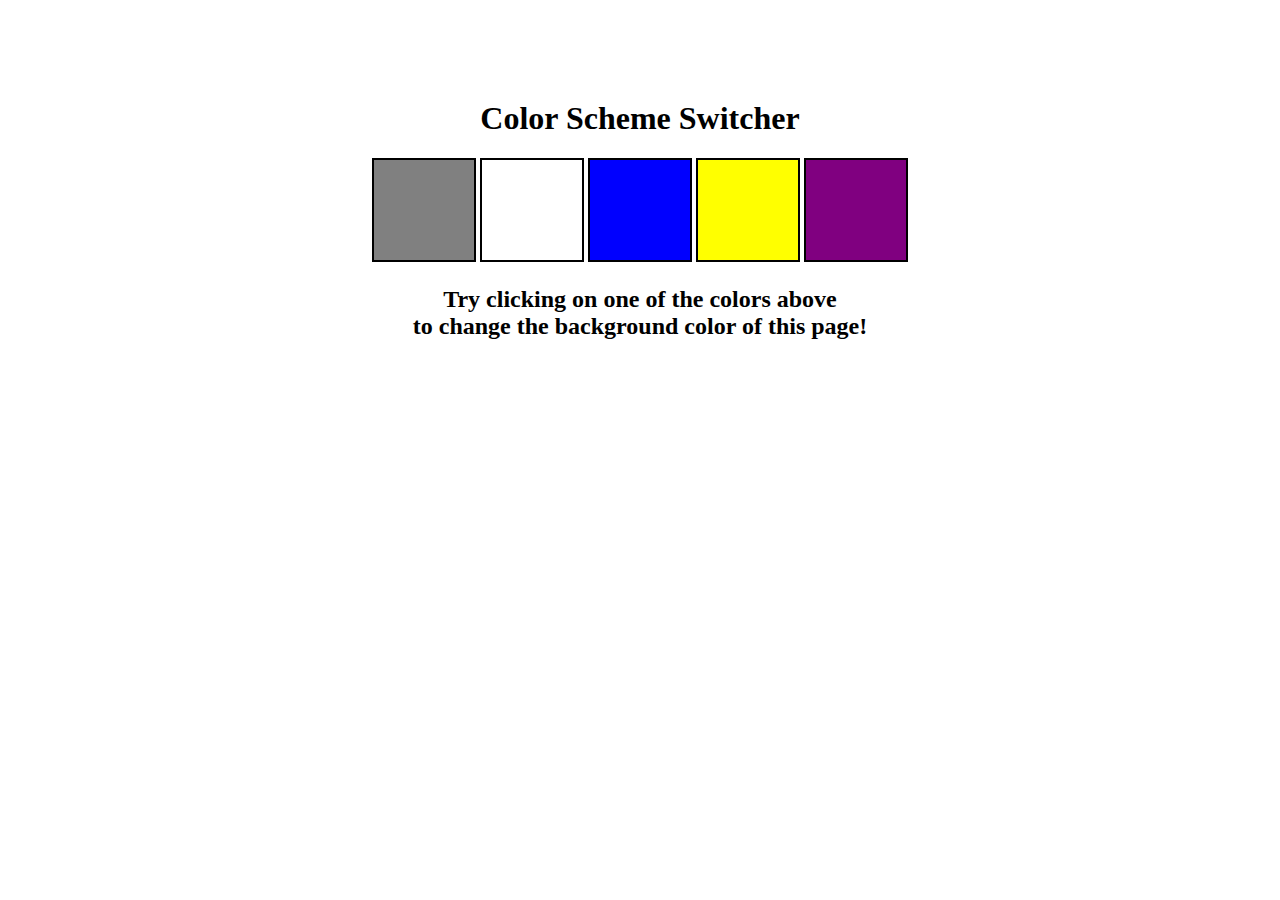
<file: index.html>
<!DOCTYPE html>
<html lang="en">
<head>
    <meta charset="UTF-8">
    <meta name="viewport" content="width=device-width, initial-scale=1.0">
    <title>Javascript Background color switcher</title>
    <link rel="stylesheet" href="style.css">
</head>
<body>
    <div class="canvas">
        <h1>Color Scheme Switcher</h1>
        <span class="button" id="grey"></span>
        <span class="button" id="white"></span>
        <span class="button" id="blue"></span>
        <span class="button" id="yellow"></span>
        <span class="button" id="purple"></span>
        <h2>
            Try clicking on one of the colors above<span>to change the background color of this page!</span>
        </h2>
    </div>
    <script src="chaiorcode.js"></script>
</body>
</html>
</file>
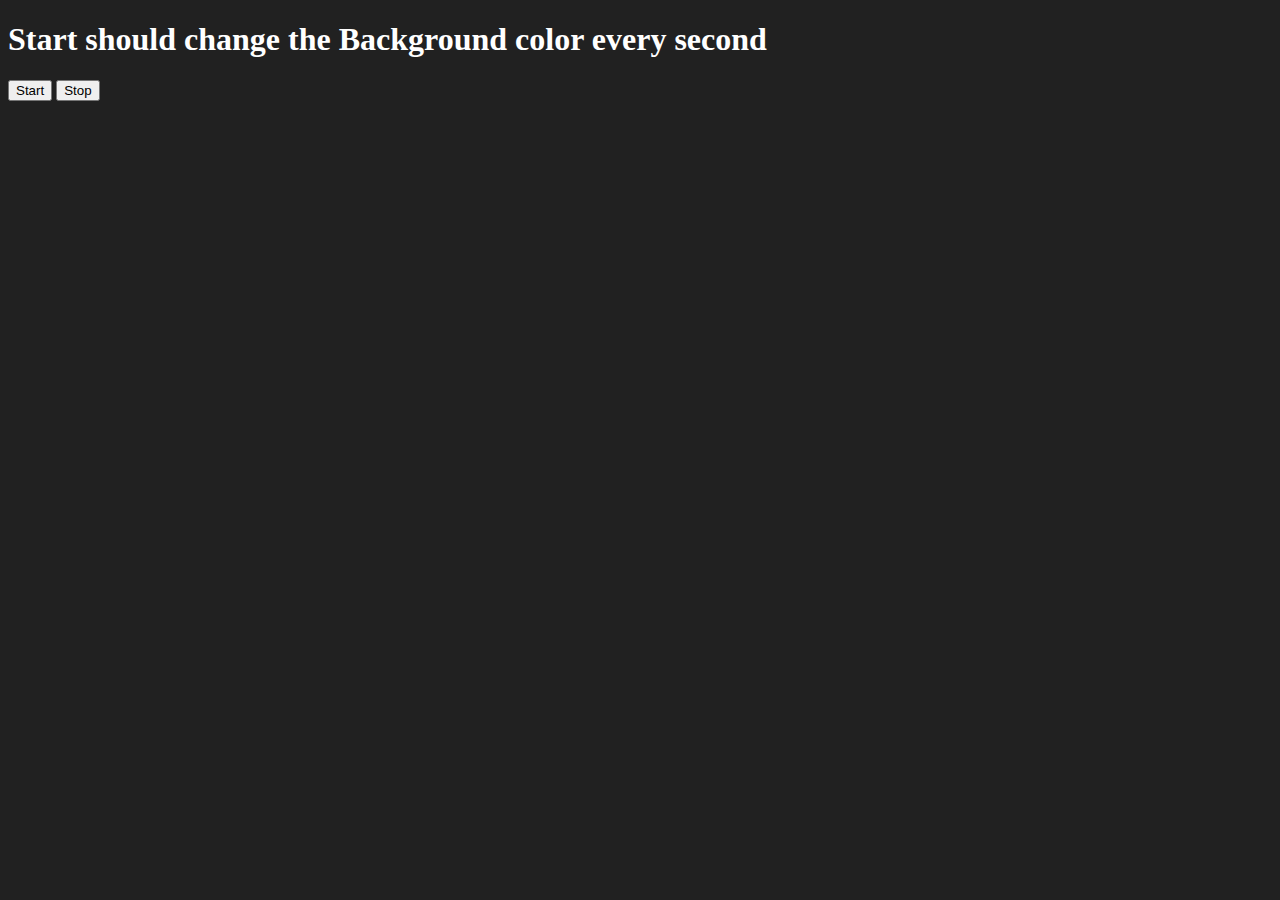
<file: 6_unlimited_color/index.html>
<!DOCTYPE html>
<html lang="en">
  <head>
    <meta charset="UTF-8" />
    <meta name="viewport" content="width=device-width, initial-scale=1.0" />
    <meta http-equiv="X-UA-Compatible" content="ie=edge" />
    <title>Unlimited Color</title>
  </head>
  <body style="background-color: #212121; color: #fff">
    <h1>Start should change the Background color every second</h1>
    <button id="start">Start</button>
    <button id="stop">Stop</button>
    <script src="chai.js"></script>
  </body>
</html>
</file>
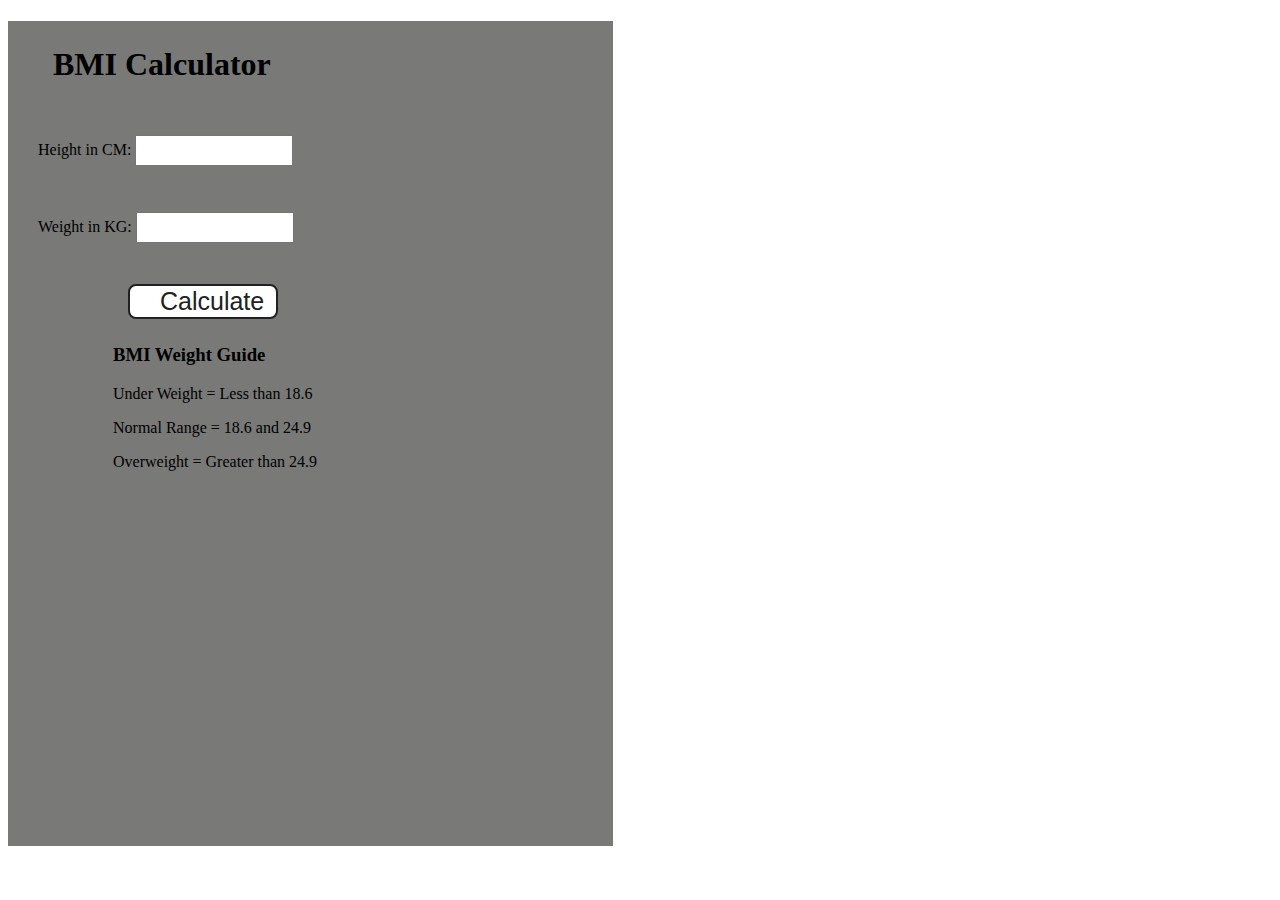
<file: bmi_calculator/index.html>
<!DOCTYPE html>
<html lang="en">
<head>
    <meta charset="UTF-8">
    <meta name="viewport" content="width=device-width, initial-scale=1.0">
    <title>BMI calculator</title>
    <link rel="stylesheet" href="style.css">
</head>
<body>
    <div class="container">
      <h1>BMI Calculator</h1>
      <form>
        <p><label>Height in CM: </label><input type="text" id="height" /></p>
        <p><label>Weight in KG: </label><input type="text" id="weight" /></p>
        <button>Calculate</button>
        <div id="results"></div>
        <div id="weight-guide">
          <h3>BMI Weight Guide</h3>
          <p>Under Weight = Less than 18.6</p>
          <p>Normal Range = 18.6 and 24.9</p>
          <p>Overweight = Greater than 24.9</p>
        </div>
      </form>
    </div>
  </body>
<script src="chai.js"></script>
</html>
</file>
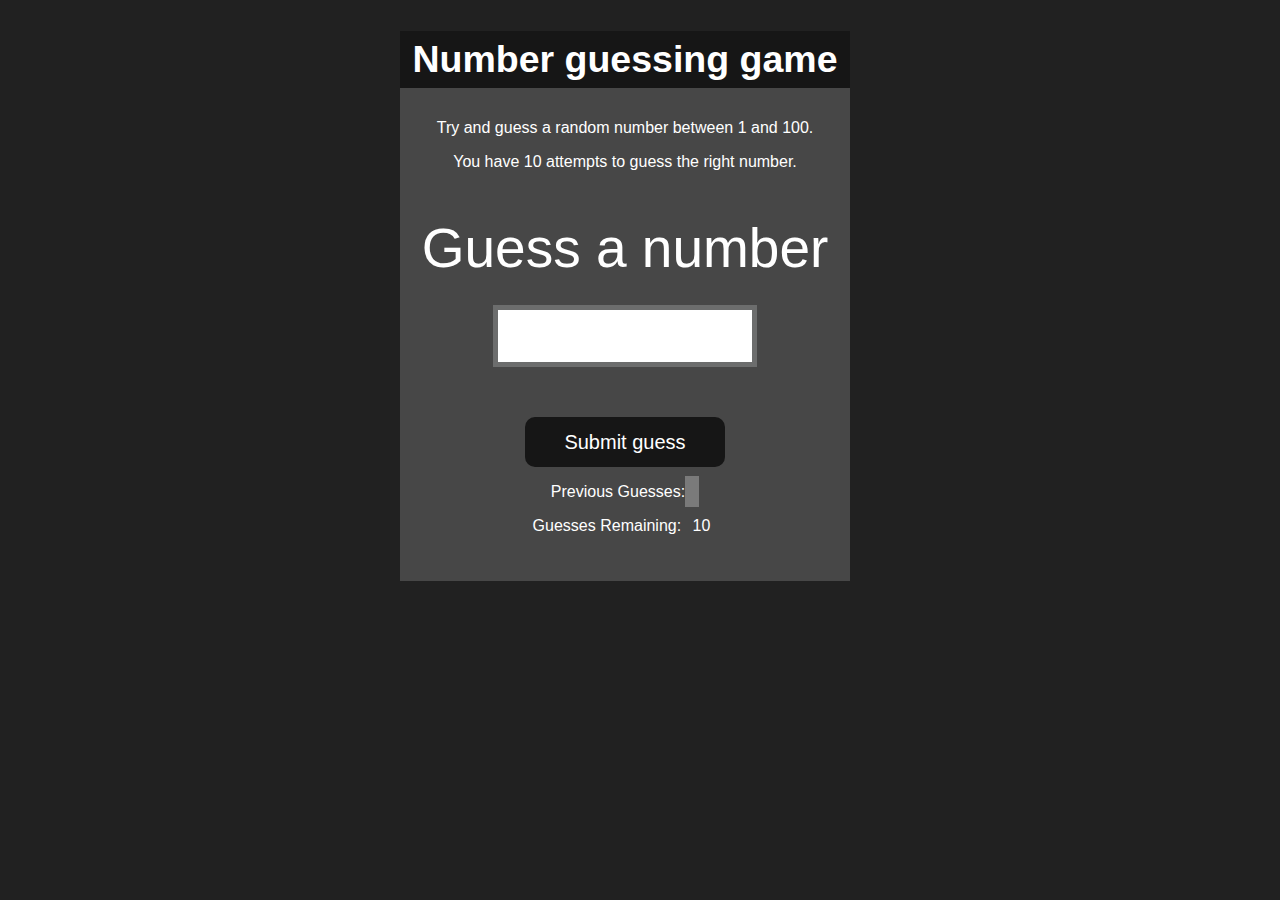
<file: guess number/index.html>
<!DOCTYPE html>
<html lang="en">
<head>
    <meta charset="UTF-8">
    <meta name="viewport" content="width=device-width, initial-scale=1.0">
    <meta http-equiv="X-UA-Compatible" content="ie=edge">
    <title>Number Guessing Game</title>
    <link rel="stylesheet" href="style.css">
    <!-- <link rel="stylesheet" href="../styles.css"> -->
</head>
<body style="background-color:#212121; color:#fff;">
    
    <div id="wrapper">
      <h2>Number guessing game</h2>
    <p>Try and guess a random number between 1 and 100.</p>
    <p>You have 10 attempts to guess the right number.</p>
    </br>
        <form class="form">
            <label2 for="guessField" id="guess">Guess a number</label>
            <input type="text" id="guessField" class="guessField">
            <input type="submit" id="subt" value="Submit guess" class="guessSubmit">
        </form>

        <div class="resultParas">
            <p >Previous Guesses: <span class="guesses"></span></p>
            <p >Guesses Remaining: <span class="lastResult">10</span></p>
            <p class="lowOrHi"></p>
        </div>
    </div>
    <script src="script.js"></script>
</body>
</html>
</file>
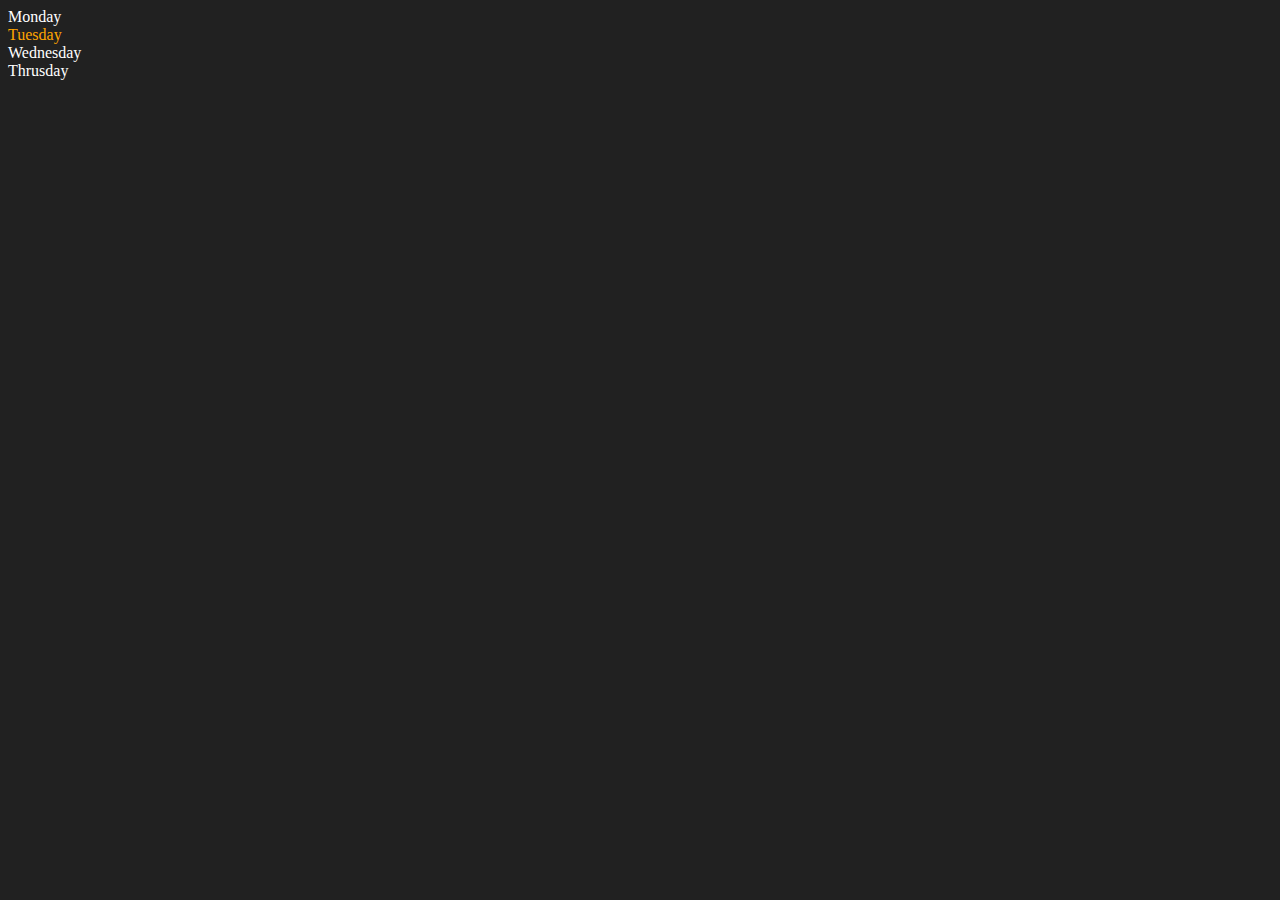
<file: 01_Dom.html>
<!DOCTYPE html>
<html lang="en">
<head>
    <meta charset="UTF-8">
    <meta name="viewport" content="width=device-width, initial-scale=1.0">
    <title>DOM</title>
    <style>
        .bg-black{
            background-color: #212121;
            color: #fff;
        }
    </style>
</head>
<body class="bg-black">
    <div class="parent">
        <div class="day">Monday</div>
        <div class="day">Tuesday</div>
        <div class="day">Wednesday</div>
        <div class="day">Thrusday</div>
    </div>
</body>
<script>
    const parent = document.querySelector('.parent');
    console.log(parent);
    console.log(parent.children);
    //console.log(parent.children[2].innerHTML);

    for(let i = 0; i < parent.children.length; i++){
        console.log(parent.children[i].innerHTML);
    }

    parent.children[1].style.color = "orange";
    // console.log(parent.firstElementChild);
    // console.log(parent.lastElementChild);
    // console.log(parent.firstElementChild.innerHTML);

    const dayOne = document.querySelector('.day');
    // console.log(dayOne);
    // console.log(dayOne.parentElement);
    // console.log(dayOne.nextElementSibling);

    console.log("NODES : ", parent.childNodes);
</script>
</html>
</file>
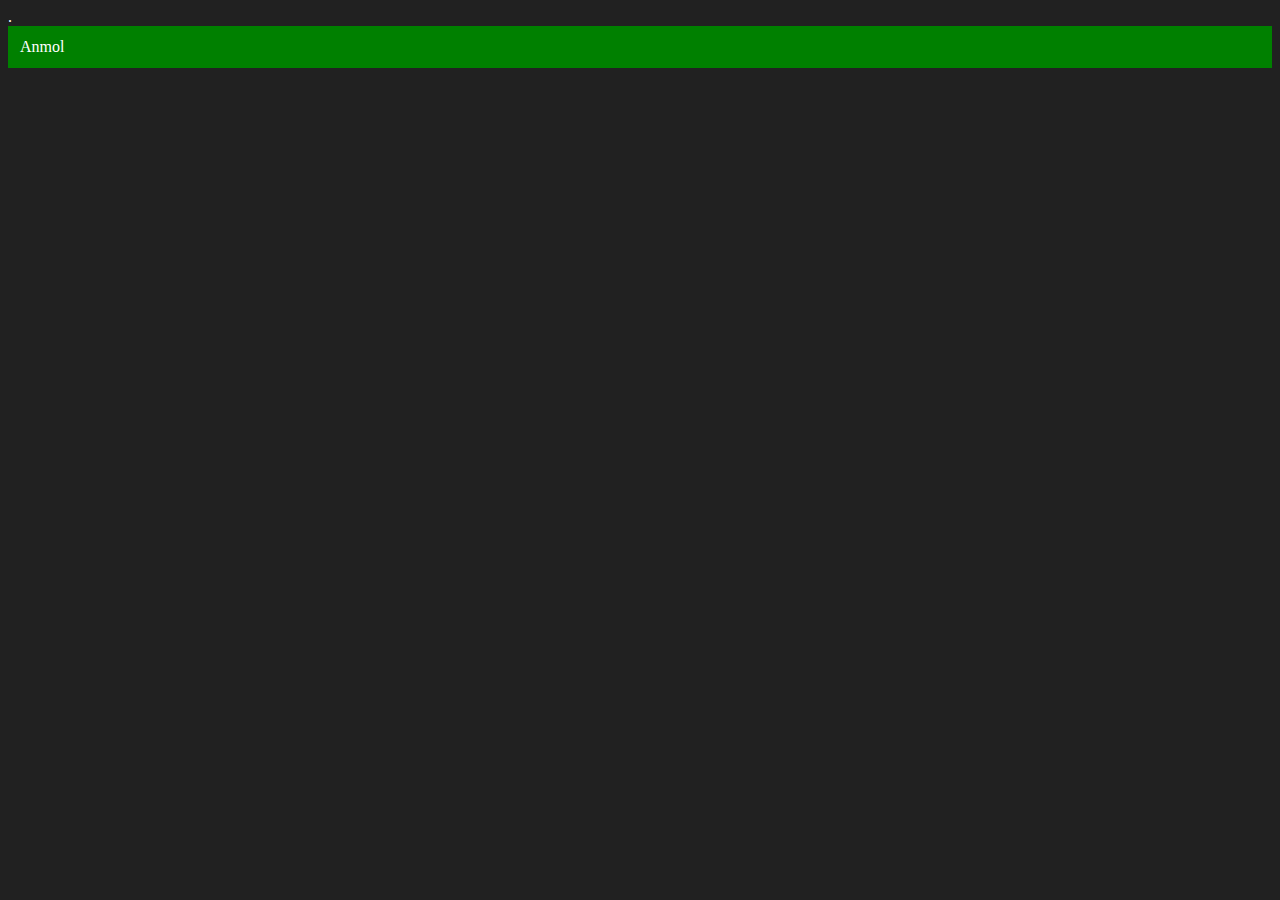
<file: 02_Dom.html>
<!DOCTYPE html>
<html lang="en">
<head>
    <meta charset="UTF-8">
    <meta name="viewport" content="width=device-width, initial-scale=1.0">
    <title>Dom with chai or code</title>
</head>
<body style="background-color: #212121; color: #fff;">.
</body>
<script>
    const div = document.createElement('div');
    console.log(div);
    div.className = "main";
    // div.id = "myId";
    div.id = Math.round(Math.random() * 10 + 1);
    div.setAttribute("title", "generated title");
    div.style.backgroundColor = "green";
    div.style.padding = "12px";
    // div.innerText = "Anmol";
    const addText = document.createTextNode("Anmol");
    div.appendChild(addText);

    document.body.appendChild(div);
</script>
</html>
</file>
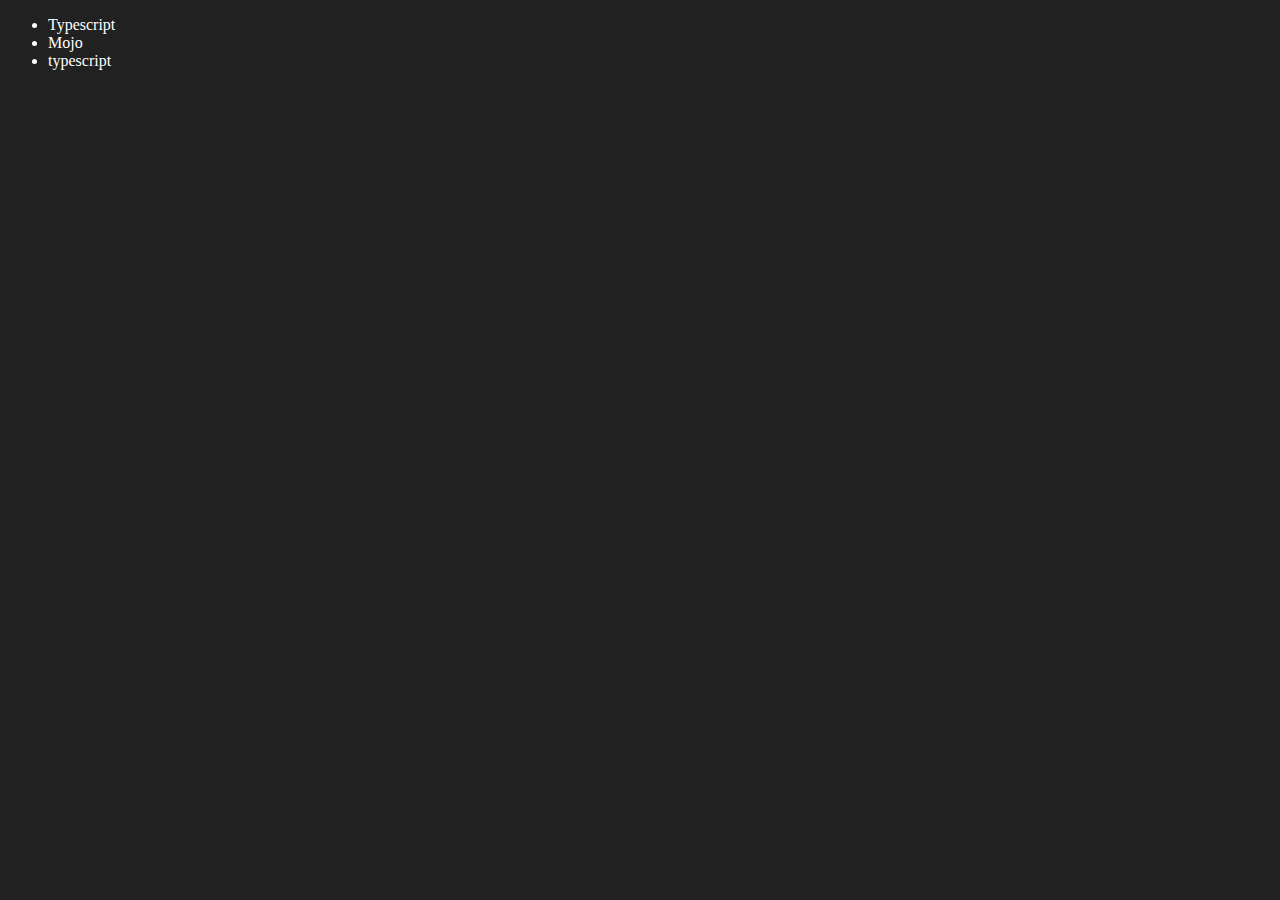
<file: 03_Dom.html>
<!DOCTYPE html>
<html lang="en">
<head>
    <meta charset="UTF-8">
    <meta name="viewport" content="width=device-width, initial-scale=1.0">
    <title>Chai or Code</title>
</head>
<body style="background-color: #212121; color: #fff;">
    <ul class="language">
        <li>Javascript</li>
    </ul>
</body>
<script>
    function addLanguage(langName){
        const li = document.createElement('li');
        li.innerHTML = `${langName}`
        document.querySelector('.language').appendChild(li);
    }
    addLanguage("python");
    addLanguage("typescript");

    function  addOptiLanguage(langName){
        const li = document.createElement('li');
        li.appendChild(document.createTextNode(langName));
        document.querySelector('.language').appendChild(li)
    }
    addOptiLanguage('golang');

    //Edit
    const secondLang = document.querySelector("li:nth-child(2)");
    //secondLang.innerHTML = "Mojo";
    const newLI = document.createElement('li');
    newLI.textContent = "Mojo";
    secondLang.replaceWith(newLI);

    //edit
    const firstLang = document.querySelector("li:first-child");
    firstLang.outerHTML = '<li>Typescript</li>';

    //remove
    const lastLang = document.querySelector('li:last-child');
    lastLang.remove();

</script>
</html>
</file>
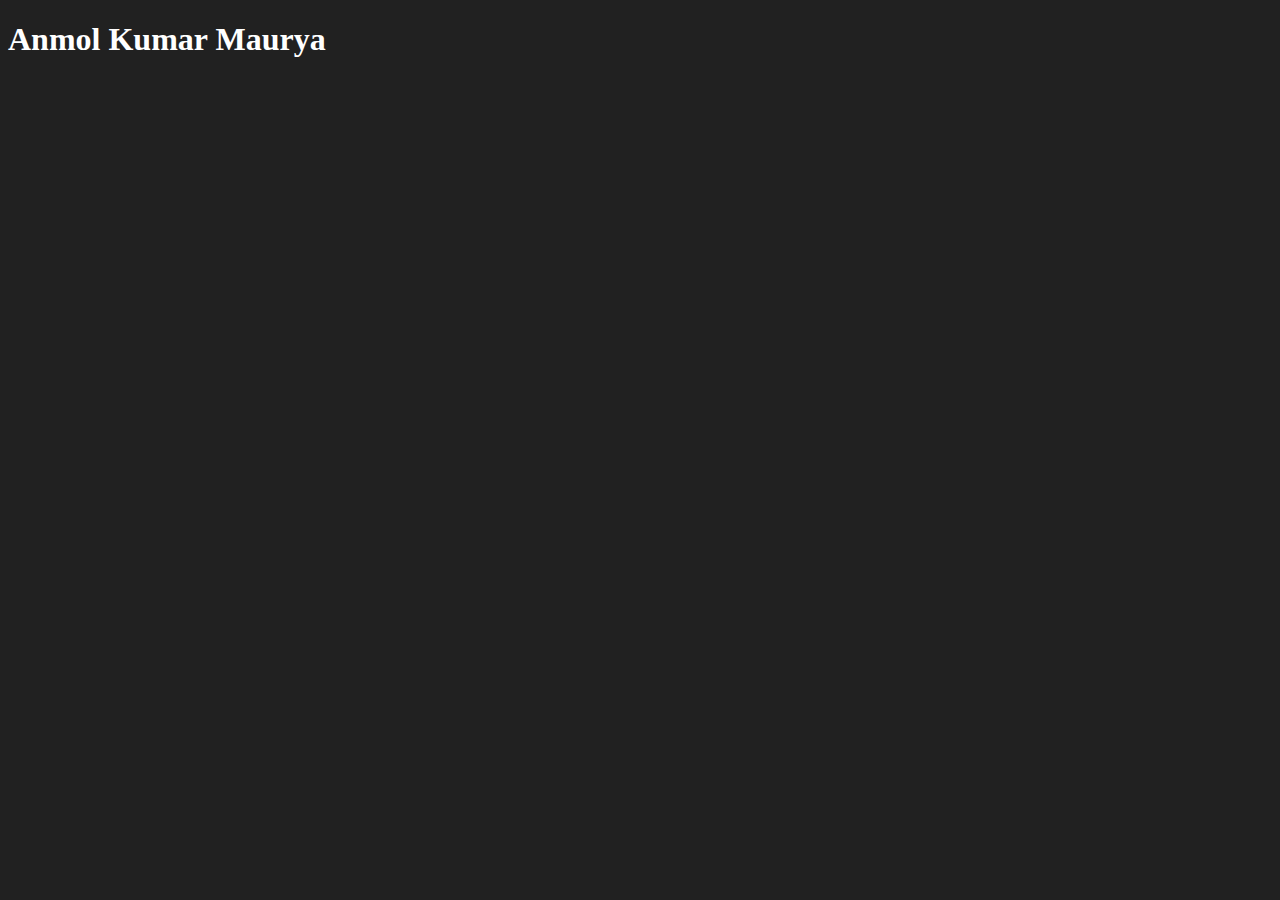
<file: advance_one/apiRequest.html>
<!DOCTYPE html>
<html lang="en">
<head>
    <meta charset="UTF-8">
    <meta name="viewport" content="width=device-width, initial-scale=1.0">
    <title>API Request</title>
</head>
<body style="background-color: #212121; color: #fff;">
    <h1>Anmol Kumar Maurya</h1>
</body>
<script>
    const requestUrl = 'https://api.github.com/users/Anmolkumar2002'
    const xhr = new XMLHttpRequest();
    xhr.open('GET', requestUrl);
    xhr.onreadystatechange = function(){
        console.log(xhr.readyState);
        if(xhr.readyState === 4){
            // console.log(this.responseText);
            // const data = this.responseText;
            const data = JSON.parse(this.responseText);
            console.log(data);
            console.log(typeof data);
            console.log(data.following);
        }
    }
    
    xhr.send();
</script>
</html>
</file>
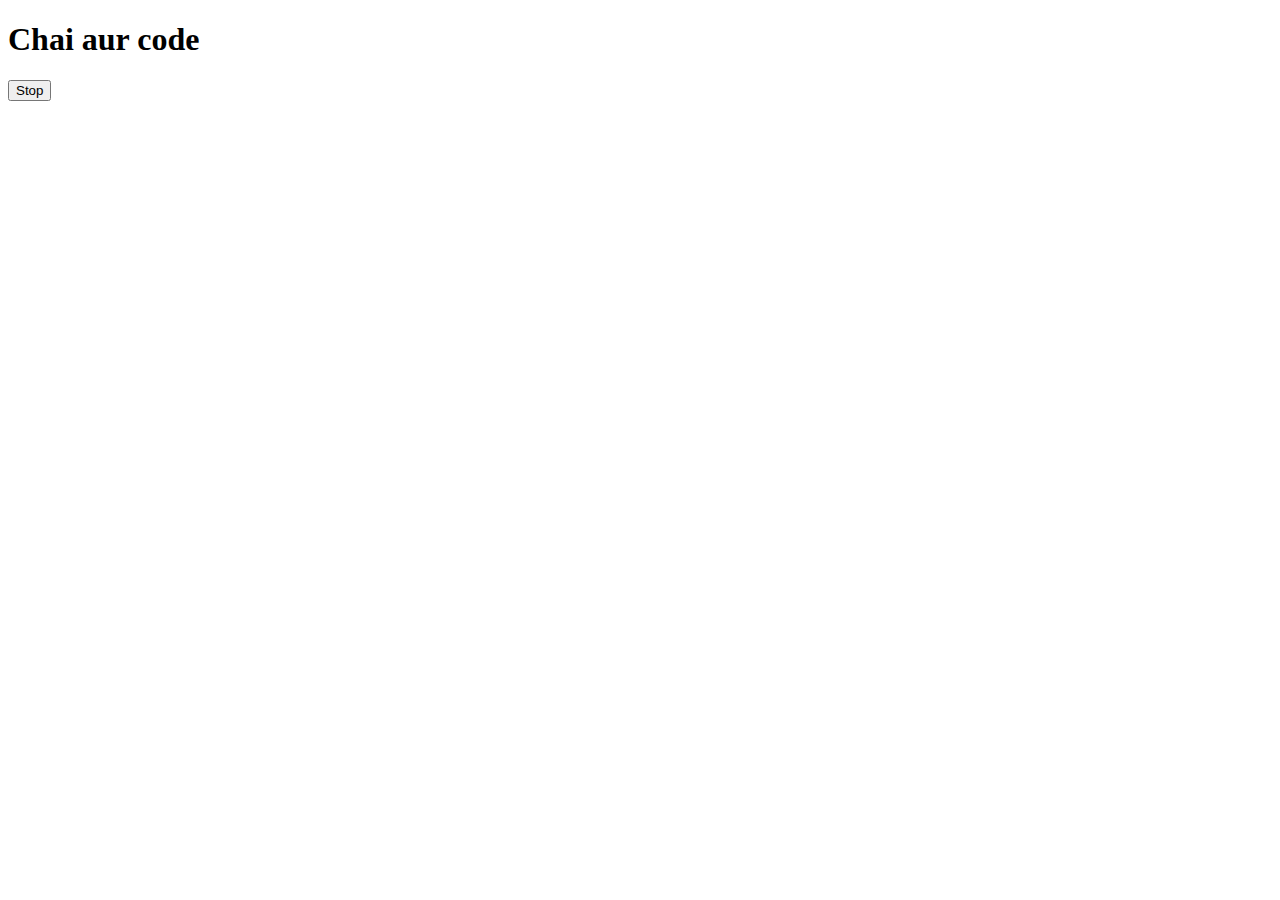
<file: Events/one.html>
<!DOCTYPE html>
<html lang="en">
<head>
    <meta charset="UTF-8">
    <meta name="viewport" content="width=device-width, initial-scale=1.0">
    <title>HTML events</title>
</head>
<body>
    <h1>Chai aur code</h1>
    <button id="stop">Stop</button>
</body>
<script>
    const changeText = function(){
        document.querySelector('h1').innerHTML = "best JS series"
    }
    const changeMe = setTimeout(changeText, 2000)

    document.querySelector('#stop').addEventListener('click', function(){
        clearTimeout(changeMe)
        console.log("STOPPED")
    })
</script>
</html>
</file>
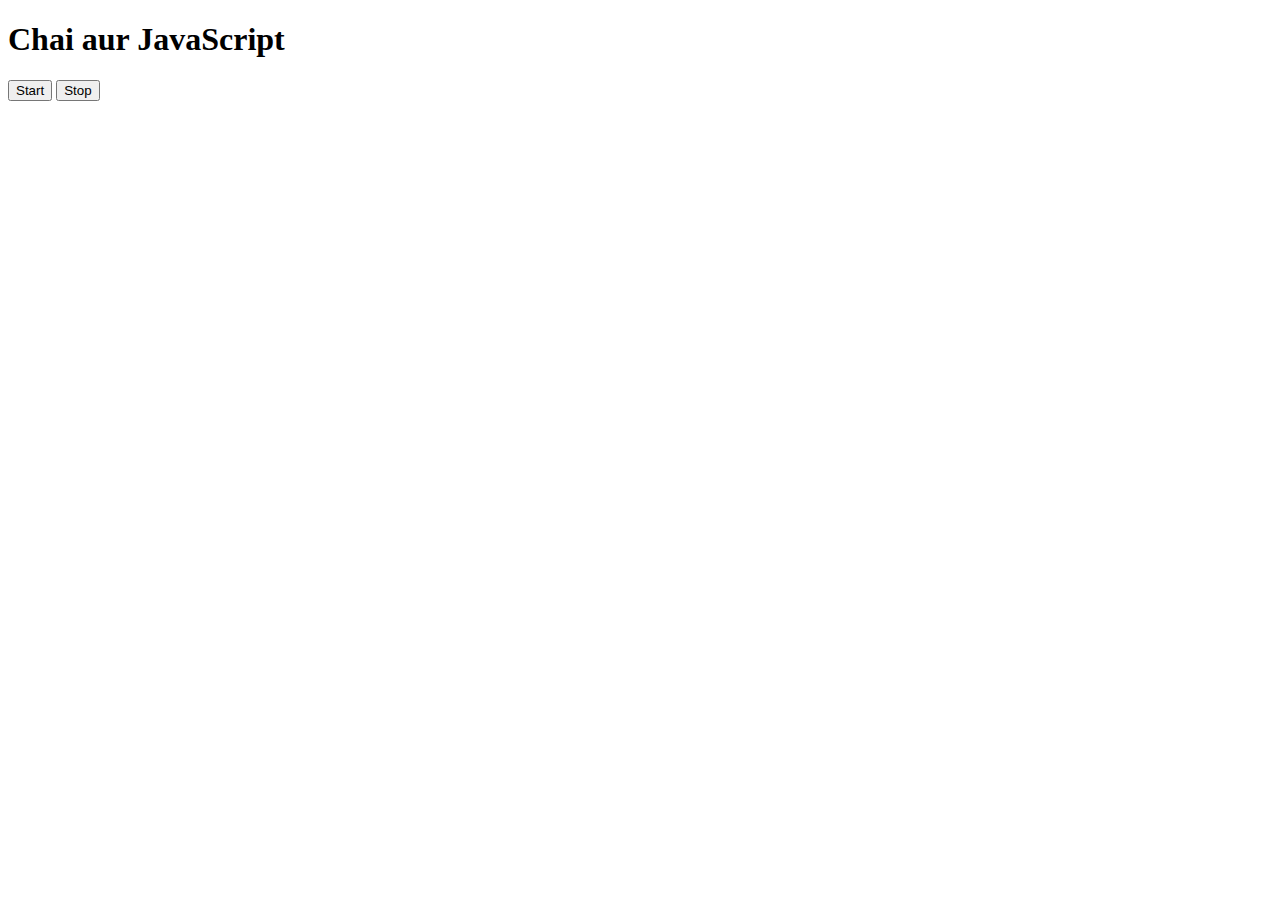
<file: Events/two.html>
<!DOCTYPE html>
<html lang="en">
<head>
    <meta charset="UTF-8">
    <meta name="viewport" content="width=device-width, initial-scale=1.0">
    <title>HTML event</title>
</head>
<body>
    <h1>Chai aur JavaScript</h1>
    <button id="start">Start</button>
    <button id="stop">Stop</button>
</body>
<script>
    const sayDate = function(str){
        console.log(str,Date.now());
    };
    let intervalId;
    const start = function(){
        intervalId = setInterval(sayDate, 1000, "hi");
    };

    const stop = function(){
        clearInterval(intervalId);
        intervalId = null;
    };
    document.querySelector("#start").addEventListener('click', start);

    document.querySelector("#stop").addEventListener('click', stop);
</script>
</html>
</file>
<file: style.css>
html {
    margin: 0;
  }
  
  span {
    display: block;
  }
  .canvas {
    margin: 100px auto 100px;
    width: 80%;
    text-align: center;
  }
  
  .button {
    width: 100px;
    height: 100px;
    border: solid black 2px;
    display: inline-block;
  }
  
  #grey {
    background: grey;
  }
  
  #white {
    background: white;
  }
  #blue {
    background: blue;
  }
  #yellow {
    background: yellow;
  }
  #purple{
    background: purple;
  }
</file>
<file: bmi_calculator/style.css>
.container {
    width: 575px;
    height: 825px;
  
    background-color: #797978;
    padding-left: 30px;
  }
  #height,
  #weight {
    width: 150px;
    height: 25px;
    margin-top: 30px;
  }
  
  #weight-guide {
    margin-left: 75px;
    margin-top: 25px;
  }
  
  #results {
    font-size: 35px;
    margin-left: 90px;
    margin-top: 20px;
    color: rgb(241, 241, 241);
  }
  
  button {
    width: 150px;
    height: 35px;
    margin-left: 90px;
    margin-top: 25px;
    background-color: #fff;
    padding: 1px 30px;
    border-radius: 8px;
    color: #212121;
    text-decoration: none;
    border: 2px solid #212121;
  
    font-size: 25px;
  }
  
  h1 {
    padding-left: 15px;
    padding-top: 25px;
    
  }
</file>
<file: guess number/style.css>
html {
    font-family: sans-serif;
  }
  
  body {
    width: 300px;
    max-width: 750px;
    min-width: 480px;
    margin: 0 auto;
    background-color: #212121;
  }
  
  .lastResult {
    color: white;
    padding: 7px;
  }
  
  .guesses {
    color: white;
    padding: 7px;
  }
  
  button {
    background-color: #141414;
    color: #fff;
    width: 250px;
    height: 50px;
    border-radius: 25px;
    font-size: 30px;
    border-style: none;
    margin-top: 30px;
    /* margin-left: 50px; */
  }
  
  #subt {
    background-color: #161616;
    color: #ffffff;
    width: 200px;
    height: 50px;
    border-radius: 10px;
    font-size: 20px;
    border-style: none;
    margin-top: 50px;
    /* margin-left: 75px; */
  }
  
  #guessField {
    color: #000;
    width: 250px;
    height: 50px;
    font-size: 30px;
    border-style: none;
    margin-top: 25px;
  
    /* margin-left: 50px; */
    border: 5px solid #6c6d6d;
    text-align: center;
  }
  
  #guess {
    font-size: 55px;
    /* margin-left: 90px; */
    margin-top: 120px;
    color: #fff;
  }
  
  .guesses {
    background-color: #7a7a7a;
  }
  
  #wrapper {
    box-sizing: border-box;
    text-align: center;
    width: 450px;
    height: 550px;
    background-color: #474747;
    color: #fff;
    font-size: 25px;
  }
  
  h2 {
    background-color: #161616;
    padding: 7px;
    color: #fff;
    text-align: center;
  }
  
  p {
    font-size: 16px;
    text-align: center;
  }
</file>
